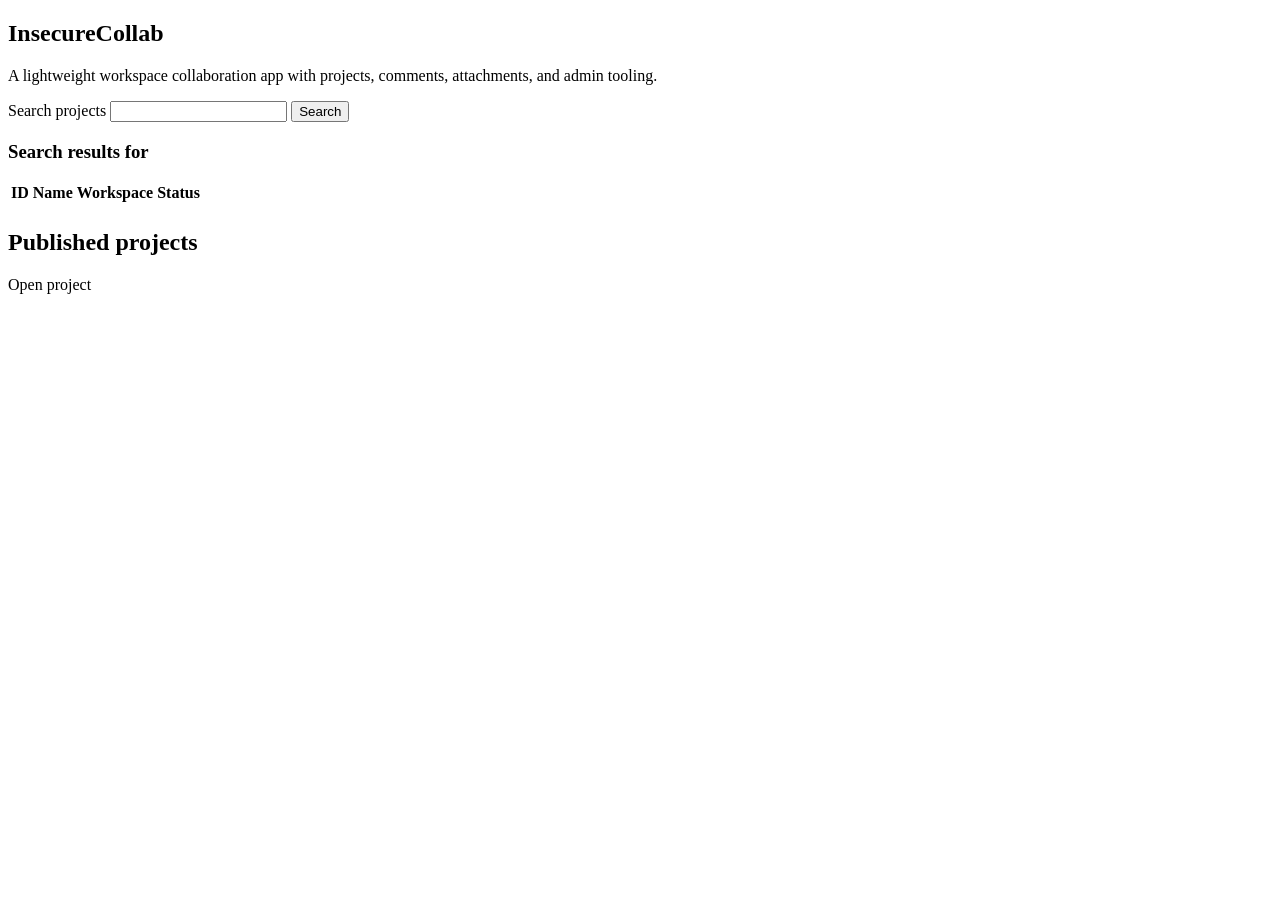
<file: src/main/resources/templates/index.html>
<!DOCTYPE html>
<html lang="en" xmlns:th="http://www.thymeleaf.org" th:replace="~{shared/layout :: layout(~{::main})}">
<main>
    <section class="panel">
        <h1>InsecureCollab</h1>
        <p>A lightweight workspace collaboration app with projects, comments, attachments, and admin tooling.</p>
        <form method="get" th:action="@{/}">
            <label>Search projects
                <input type="text" name="q" th:value="${q}">
            </label>
            <button type="submit">Search</button>
        </form>
        <div th:if="${q}" class="panel">
            <h3>Search results for <span th:utext="${q}"></span></h3>
            <table th:if="${searchResults != null}">
                <tr><th>ID</th><th>Name</th><th>Workspace</th><th>Status</th></tr>
                <tr th:each="row : ${searchResults}">
                    <td th:text="${row.id}"></td>
                    <td th:text="${row.name}"></td>
                    <td th:text="${row.workspace_name}"></td>
                    <td th:text="${row.status}"></td>
                </tr>
            </table>
        </div>
    </section>
    <section class="panel">
        <h2>Published projects</h2>
        <div class="grid">
            <div class="panel" th:each="project : ${projects}">
                <h3 th:text="${project.name}"></h3>
                <p th:text="${project.description}"></p>
                <a th:href="@{/projects/{id}(id=${project.id})}">Open project</a>
            </div>
        </div>
    </section>
</main>
</html>
</file>
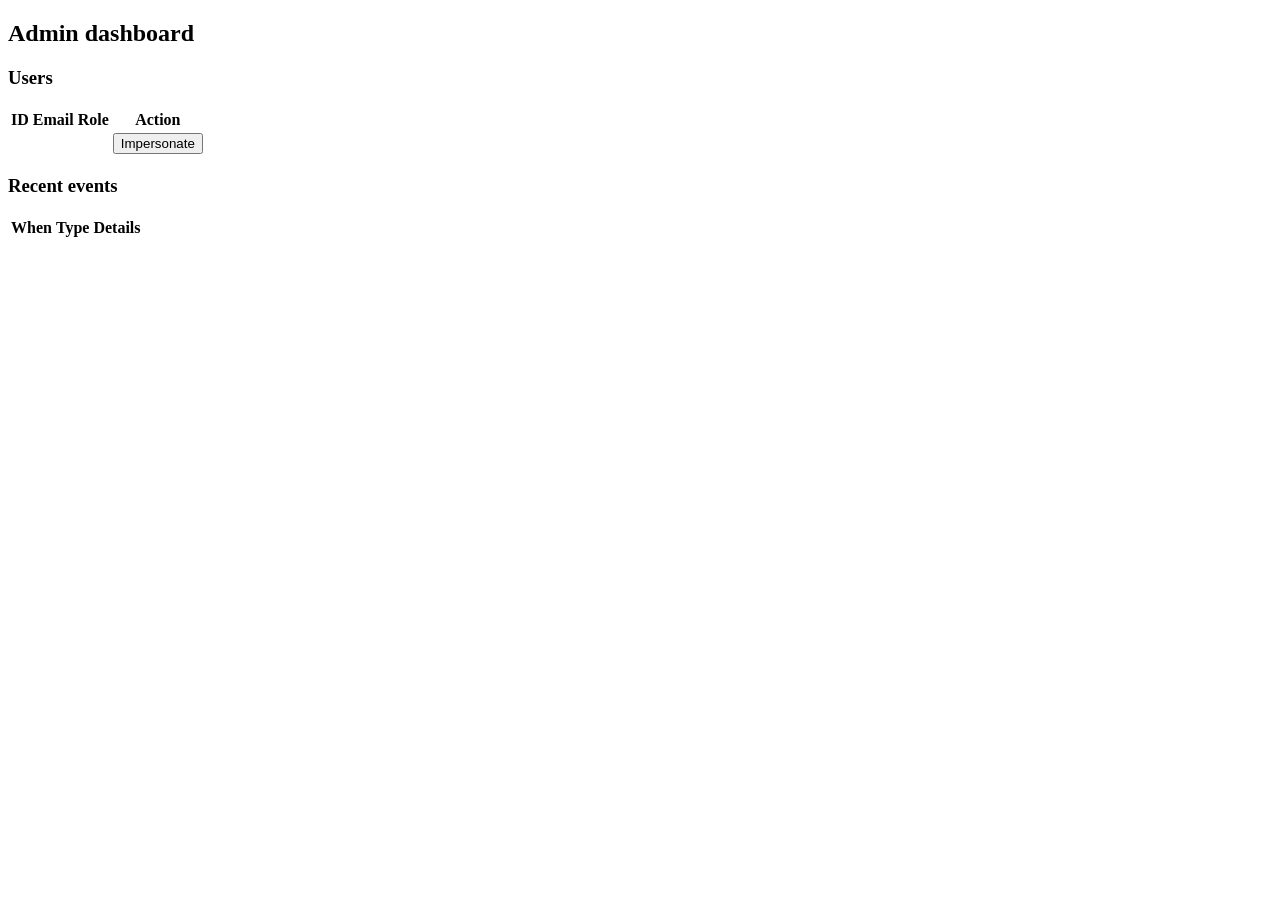
<file: src/main/resources/templates/admin/index.html>
<!DOCTYPE html>
<html lang="en" xmlns:th="http://www.thymeleaf.org" th:replace="~{shared/layout :: layout(~{::main})}">
<main>
    <section class="panel">
        <h1>Admin dashboard</h1>
        <div class="grid">
            <div class="panel">
                <h3>Users</h3>
                <table>
                    <tr><th>ID</th><th>Email</th><th>Role</th><th>Action</th></tr>
                    <tr th:each="user : ${users}">
                        <td th:text="${user.id}"></td>
                        <td th:text="${user.email}"></td>
                        <td th:text="${user.role}"></td>
                        <td>
                            <form method="post" th:action="@{/admin/impersonate}">
                                <input type="hidden" name="userId" th:value="${user.id}">
                                <button type="submit">Impersonate</button>
                            </form>
                        </td>
                    </tr>
                </table>
            </div>
            <div class="panel">
                <h3>Recent events</h3>
                <table>
                    <tr><th>When</th><th>Type</th><th>Details</th></tr>
                    <tr th:each="event : ${events}">
                        <td th:text="${event.createdAt}"></td>
                        <td th:text="${event.eventType}"></td>
                        <td th:text="${event.details}"></td>
                    </tr>
                </table>
            </div>
        </div>
    </section>
</main>
</html>
</file>
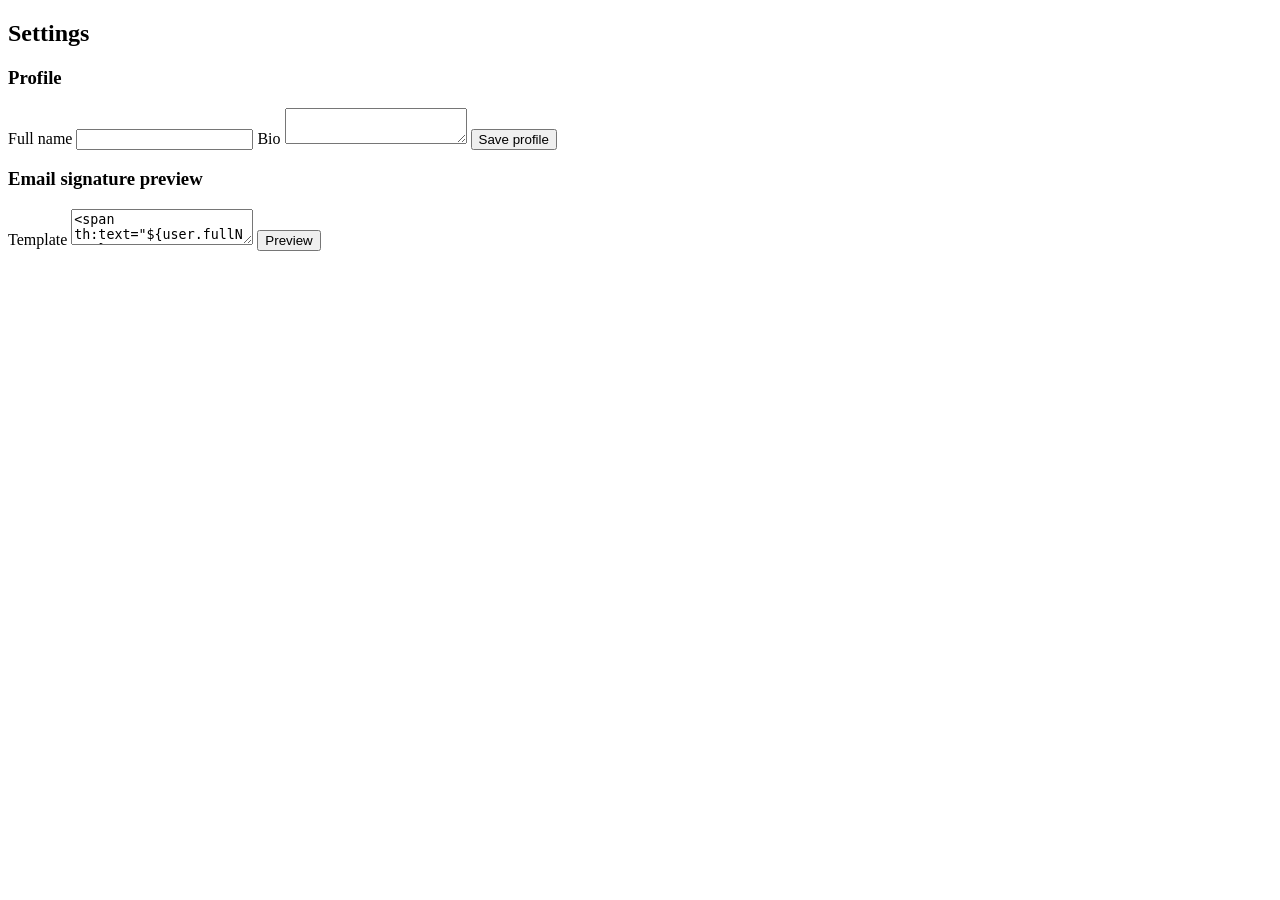
<file: src/main/resources/templates/settings/index.html>
<!DOCTYPE html>
<html lang="en" xmlns:th="http://www.thymeleaf.org" th:replace="~{shared/layout :: layout(~{::main})}">
<main>
    <section class="panel">
        <h1>Settings</h1>
        <div class="grid">
            <div class="panel">
                <h3>Profile</h3>
                <form method="post" th:action="@{/settings/profile}">
                    <label>Full name <input type="text" name="fullName" th:value="${currentUser.fullName}"></label>
                    <label>Bio <textarea name="bio" th:text="${currentUser.bio}"></textarea></label>
                    <button type="submit">Save profile</button>
                </form>
            </div>
            <div class="panel">
                <h3>Email signature preview</h3>
                <form method="post" th:action="@{/settings/signature-preview}">
                    <label>Template <textarea name="template"><span th:text="${user.fullName}"></span></textarea></label>
                    <button type="submit">Preview</button>
                </form>
                <div th:if="${preview}" th:utext="${preview}"></div>
            </div>
        </div>
    </section>
</main>
</html>
</file>
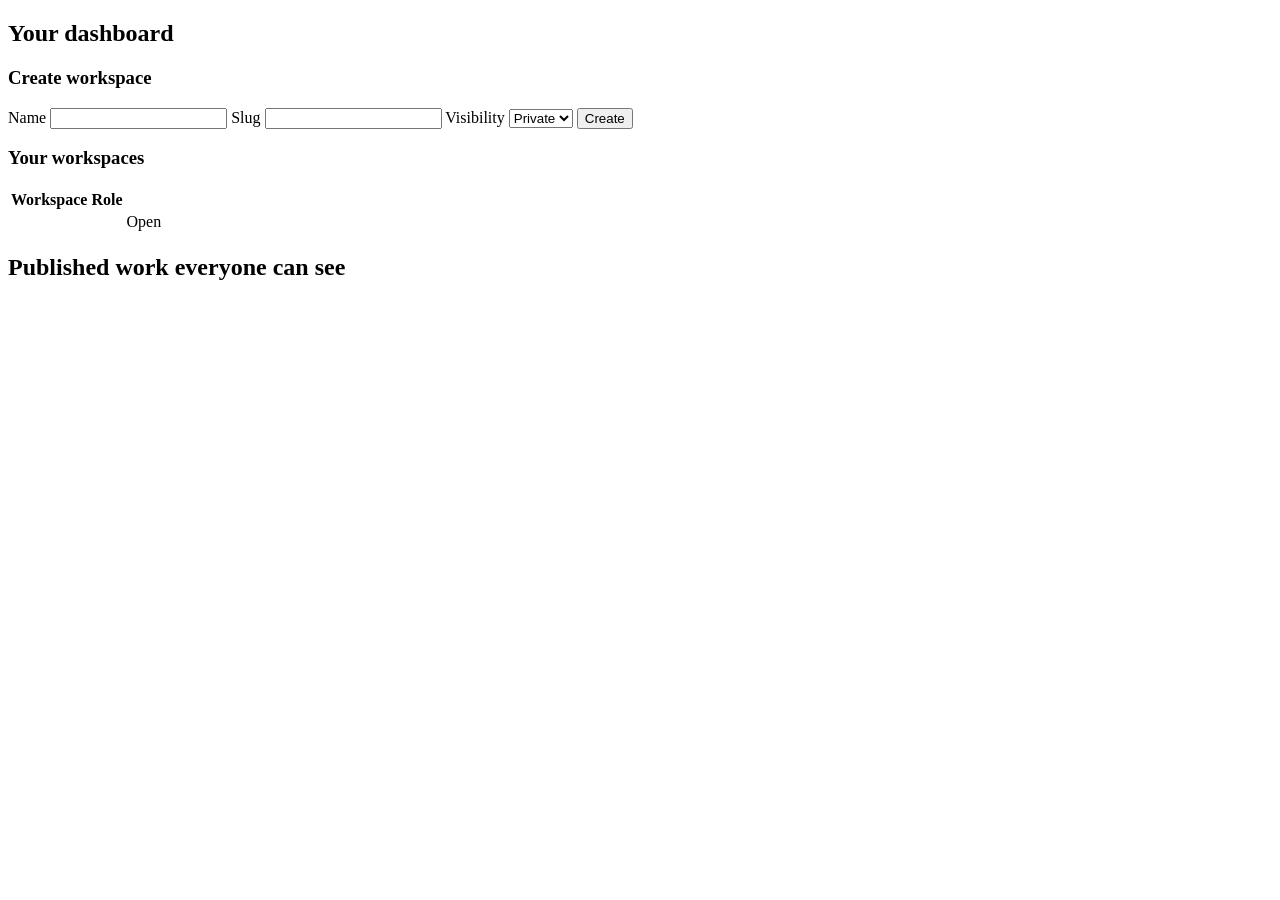
<file: src/main/resources/templates/dashboard.html>
<!DOCTYPE html>
<html lang="en" xmlns:th="http://www.thymeleaf.org" th:replace="~{shared/layout :: layout(~{::main})}">
<main>
    <section class="panel">
        <h1>Your dashboard</h1>
        <div class="grid">
            <div class="panel">
                <h3>Create workspace</h3>
                <form method="post" th:action="@{/workspaces}">
                    <label>Name <input type="text" name="name"></label>
                    <label>Slug <input type="text" name="slug"></label>
                    <label>Visibility
                        <select name="visibility">
                            <option value="PRIVATE">Private</option>
                            <option value="PUBLIC">Public</option>
                        </select>
                    </label>
                    <button type="submit">Create</button>
                </form>
            </div>
            <div class="panel">
                <h3>Your workspaces</h3>
                <table>
                    <tr><th>Workspace</th><th>Role</th><th></th></tr>
                    <tr th:each="membership : ${memberships}">
                        <td th:text="${membership.workspace.name}"></td>
                        <td th:text="${membership.role}"></td>
                        <td><a th:href="@{/workspaces/{id}(id=${membership.workspace.id})}">Open</a></td>
                    </tr>
                </table>
            </div>
        </div>
    </section>
    <section class="panel">
        <h2>Published work everyone can see</h2>
        <div class="grid">
            <div class="panel" th:each="project : ${publicProjects}">
                <strong th:text="${project.name}"></strong>
                <p th:text="${project.description}"></p>
            </div>
        </div>
    </section>
</main>
</html>
</file>
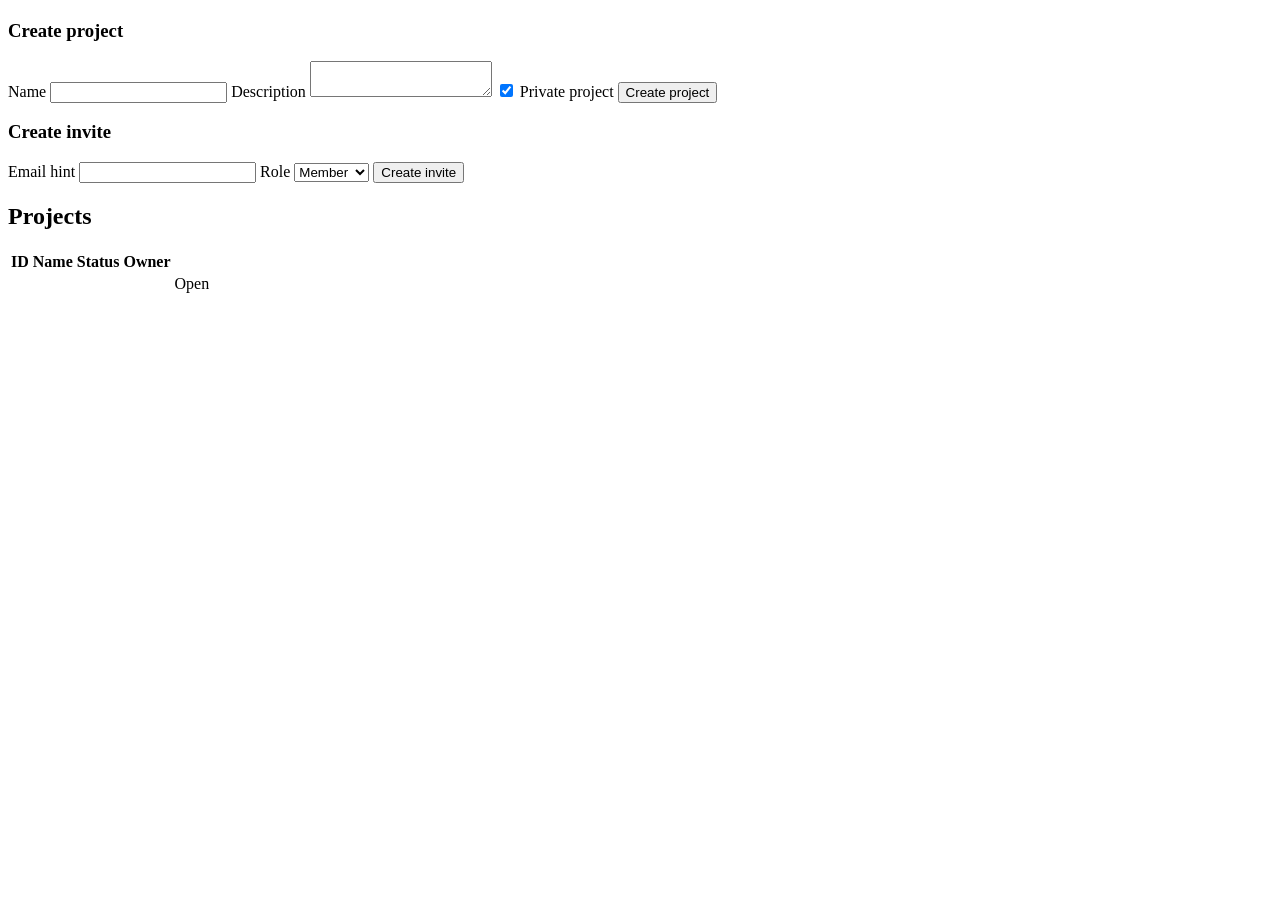
<file: src/main/resources/templates/workspace.html>
<!DOCTYPE html>
<html lang="en" xmlns:th="http://www.thymeleaf.org" th:replace="~{shared/layout :: layout(~{::main})}">
<main>
    <section class="panel">
        <h1 th:text="${workspace.name}"></h1>
        <p class="muted" th:text="${workspace.slug}"></p>
        <div class="grid">
            <div class="panel">
                <h3>Create project</h3>
                <form method="post" th:action="@{/projects}">
                    <input type="hidden" name="workspaceId" th:value="${workspace.id}">
                    <label>Name <input type="text" name="name"></label>
                    <label>Description <textarea name="description"></textarea></label>
                    <label><input type="checkbox" name="privateProject" value="true" checked> Private project</label>
                    <button type="submit">Create project</button>
                </form>
            </div>
            <div class="panel">
                <h3>Create invite</h3>
                <form method="post" th:action="@{/workspaces/{id}/invites(id=${workspace.id})}">
                    <label>Email hint <input type="text" name="emailHint"></label>
                    <label>Role
                        <select name="role">
                            <option value="MEMBER">Member</option>
                            <option value="MANAGER">Manager</option>
                            <option value="OWNER">Owner</option>
                        </select>
                    </label>
                    <button type="submit">Create invite</button>
                </form>
            </div>
        </div>
    </section>
    <section class="panel">
        <h2>Projects</h2>
        <table>
            <tr><th>ID</th><th>Name</th><th>Status</th><th>Owner</th><th></th></tr>
            <tr th:each="project : ${projects}">
                <td th:text="${project.id}"></td>
                <td th:text="${project.name}"></td>
                <td th:text="${project.status}"></td>
                <td th:text="${project.owner.fullName}"></td>
                <td><a th:href="@{/projects/{id}(id=${project.id})}">Open</a></td>
            </tr>
        </table>
    </section>
</main>
</html>
</file>
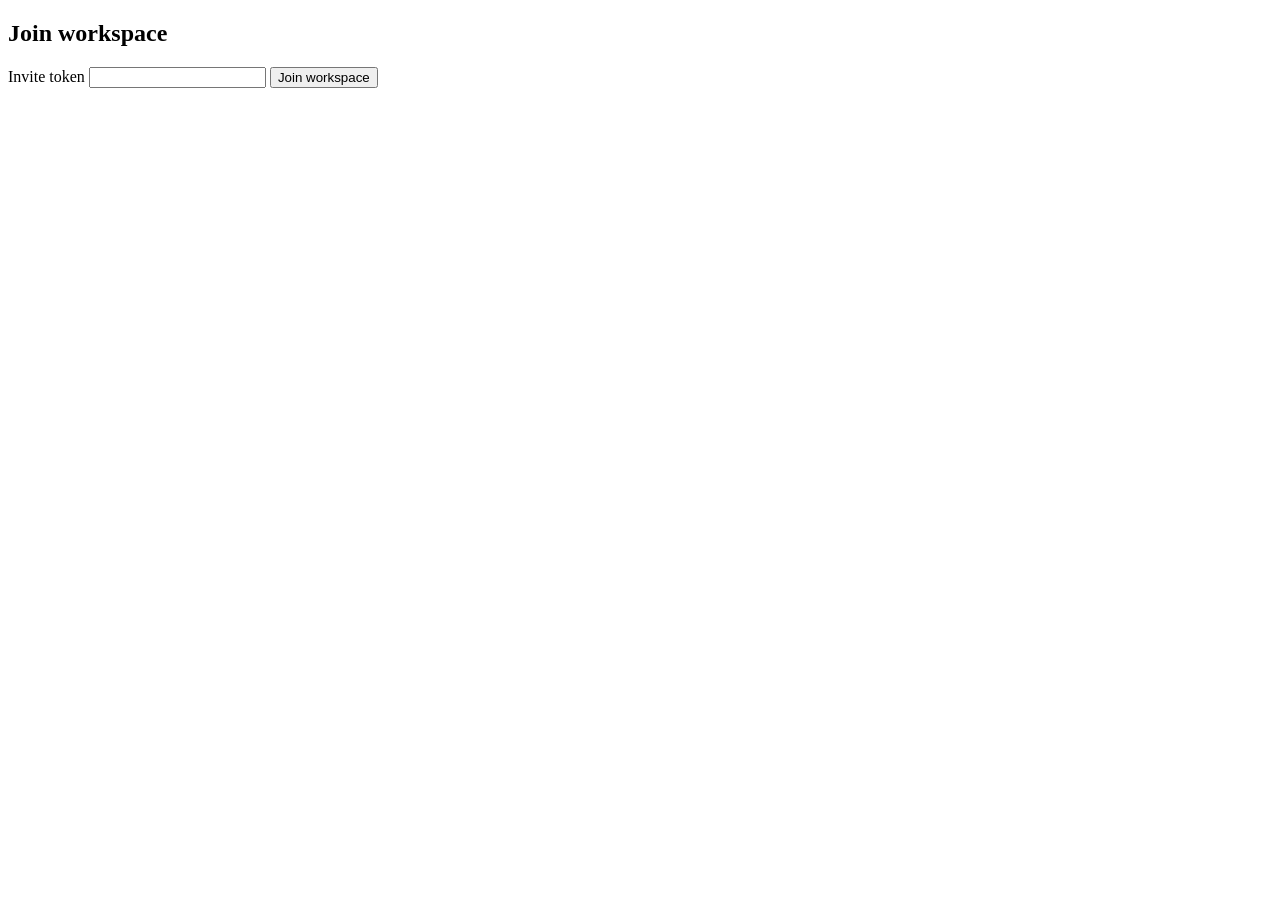
<file: src/main/resources/templates/auth/join.html>
<!DOCTYPE html>
<html lang="en" xmlns:th="http://www.thymeleaf.org" th:replace="~{shared/layout :: layout(~{::main})}">
<main>
    <section class="panel">
        <h1>Join workspace</h1>
        <form method="post" th:action="@{/join}">
            <label>Invite token
                <input type="text" name="token" th:value="${token}">
            </label>
            <button type="submit">Join workspace</button>
        </form>
    </section>
</main>
</html>
</file>
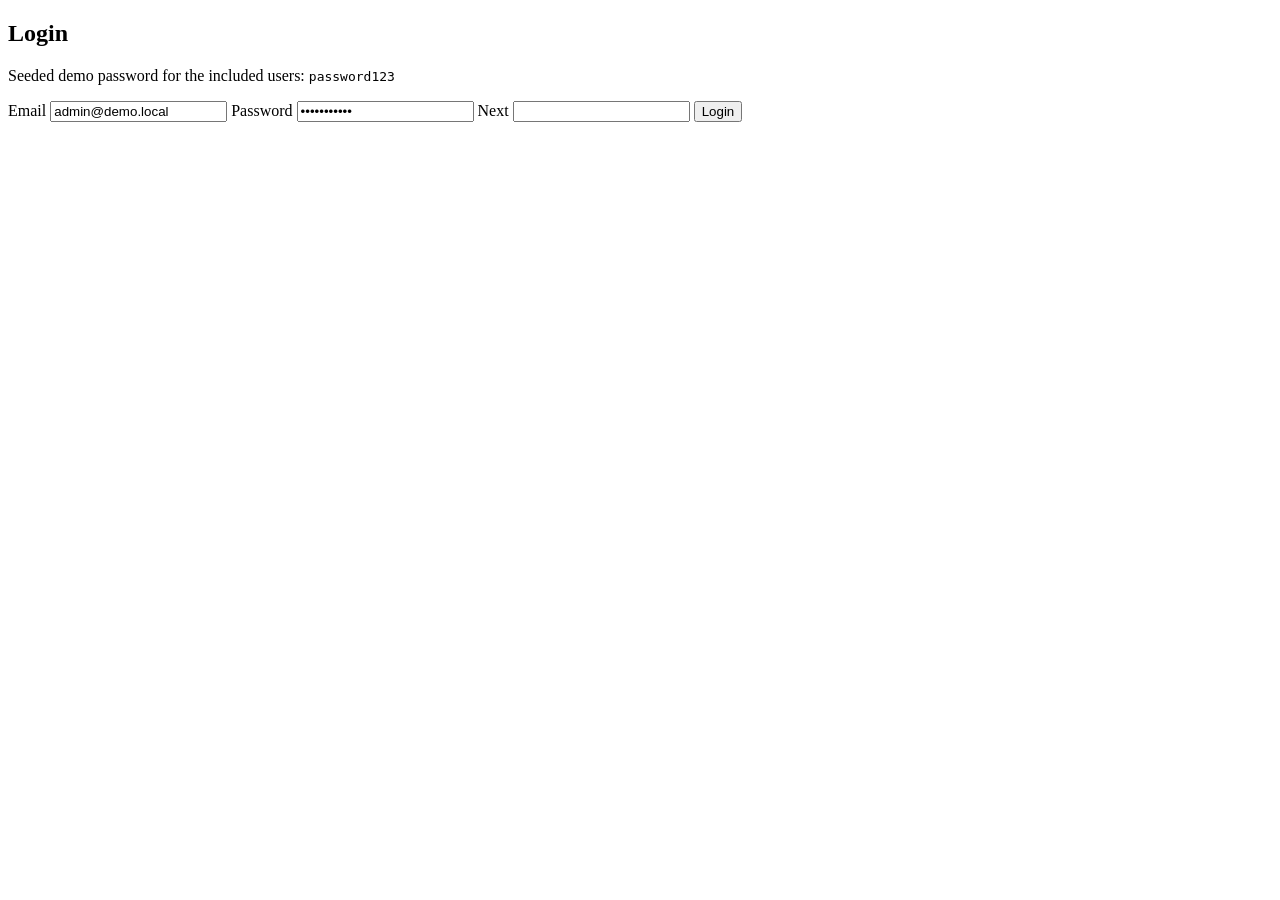
<file: src/main/resources/templates/auth/login.html>
<!DOCTYPE html>
<html lang="en" xmlns:th="http://www.thymeleaf.org" th:replace="~{shared/layout :: layout(~{::main})}">
<main>
    <section class="panel">
        <h1>Login</h1>
        <p class="muted">Seeded demo password for the included users: <code>password123</code></p>
        <p th:if="${error}" data-autoclear="true" th:text="${error}"></p>
        <form method="post" th:action="@{/login}">
            <label>Email
                <input type="email" name="email" value="admin@demo.local">
            </label>
            <label>Password
                <input type="password" name="password" value="password123">
            </label>
            <label>Next
                <input type="text" name="next" th:value="${next}">
            </label>
            <button type="submit">Login</button>
        </form>
    </section>
</main>
</html>
</file>
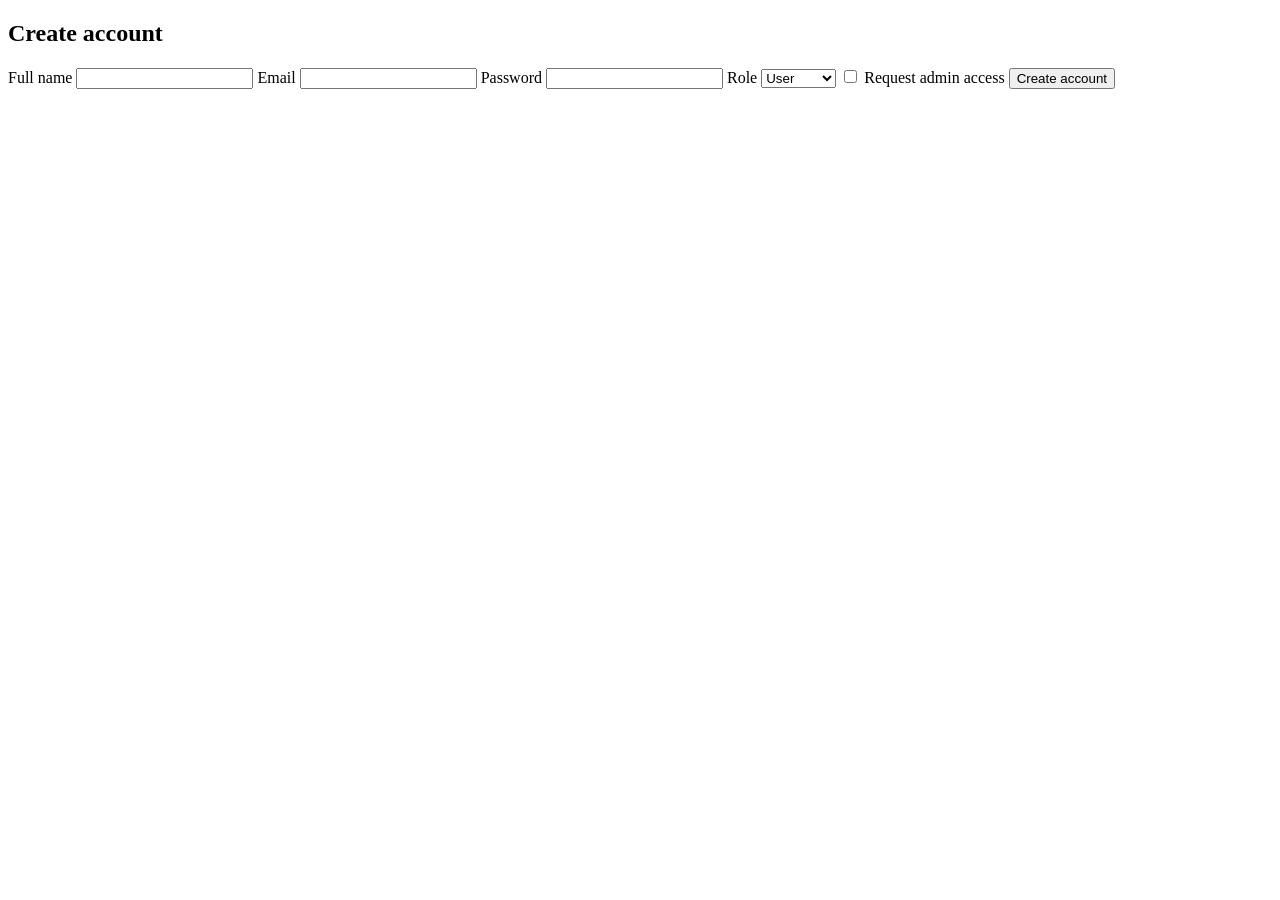
<file: src/main/resources/templates/auth/register.html>
<!DOCTYPE html>
<html lang="en" xmlns:th="http://www.thymeleaf.org" th:replace="~{shared/layout :: layout(~{::main})}">
<main>
    <section class="panel">
        <h1>Create account</h1>
        <form method="post" th:action="@{/register}">
            <label>Full name
                <input type="text" name="fullName">
            </label>
            <label>Email
                <input type="email" name="email">
            </label>
            <label>Password
                <input type="password" name="password">
            </label>
            <label>Role
                <select name="role">
                    <option value="USER">User</option>
                    <option value="MANAGER">Manager</option>
                    <option value="ADMIN">Admin</option>
                </select>
            </label>
            <label>
                <input type="checkbox" name="admin" value="true"> Request admin access
            </label>
            <button type="submit">Create account</button>
        </form>
    </section>
</main>
</html>
</file>
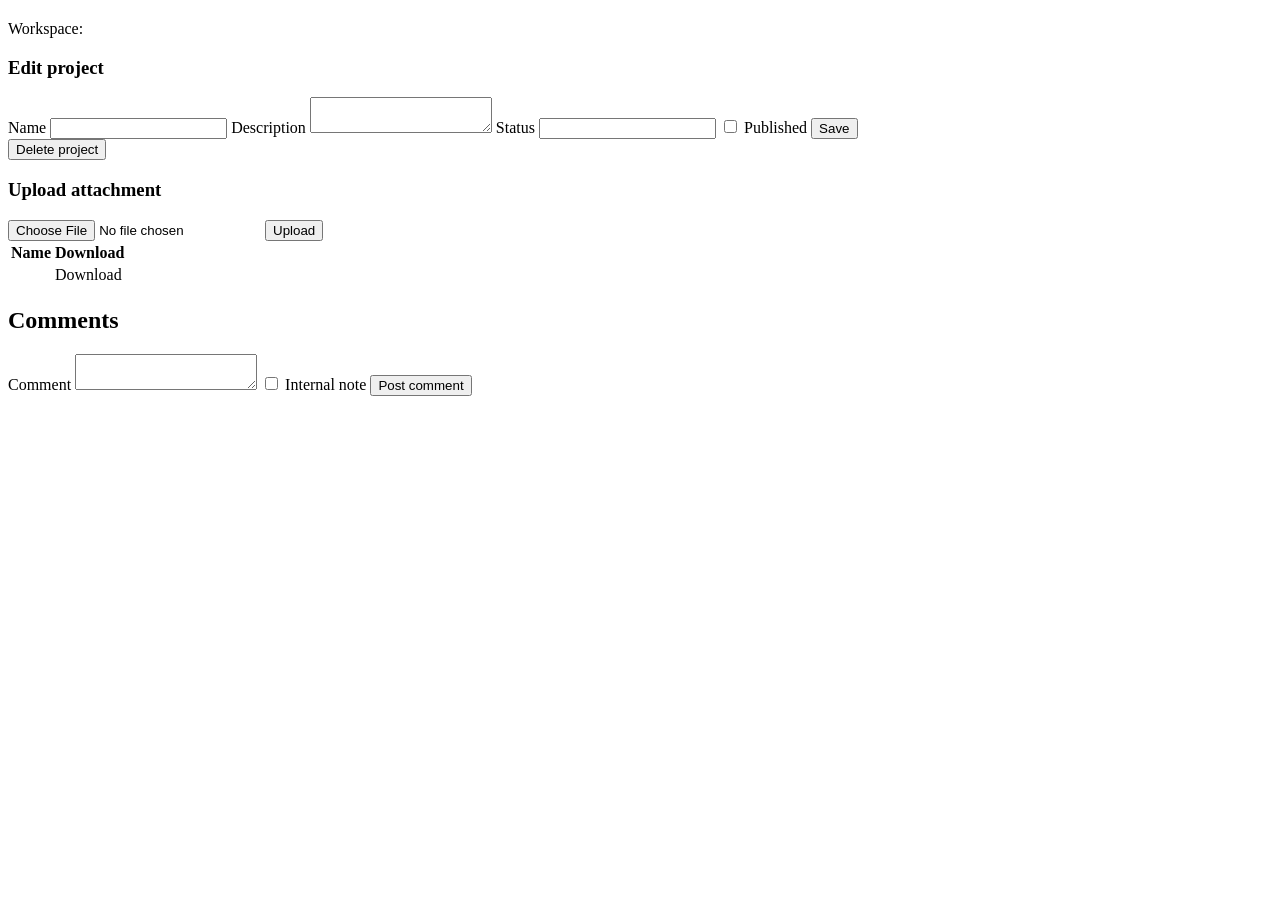
<file: src/main/resources/templates/project/detail.html>
<!DOCTYPE html>
<html lang="en" xmlns:th="http://www.thymeleaf.org" th:replace="~{shared/layout :: layout(~{::main})}">
<main>
    <section class="panel">
        <h1 th:text="${project.name}"></h1>
        <p th:text="${project.description}"></p>
        <p class="muted">Workspace: <span th:text="${project.workspace.name}"></span></p>
        <div class="grid">
            <div class="panel">
                <h3>Edit project</h3>
                <form method="post" th:action="@{/projects/{id}(id=${project.id})}">
                    <label>Name <input type="text" name="name" th:value="${project.name}"></label>
                    <label>Description <textarea name="description" th:text="${project.description}"></textarea></label>
                    <label>Status <input type="text" name="status" th:value="${project.status}"></label>
                    <label><input type="checkbox" name="published" value="true" th:checked="${project.published}"> Published</label>
                    <button type="submit">Save</button>
                </form>
                <form method="post" th:action="@{/projects/{id}/delete(id=${project.id})}">
                    <button type="submit">Delete project</button>
                </form>
            </div>
            <div class="panel">
                <h3>Upload attachment</h3>
                <form method="post" enctype="multipart/form-data" th:action="@{/projects/{id}/attachments(id=${project.id})}">
                    <input type="file" name="file">
                    <button type="submit">Upload</button>
                </form>
                <table>
                    <tr><th>Name</th><th>Download</th></tr>
                    <tr th:each="attachment : ${attachments}">
                        <td th:text="${attachment.originalFilename}"></td>
                        <td><a th:href="@{/api/attachments/download(path=${attachment.storagePath})}">Download</a></td>
                    </tr>
                </table>
            </div>
        </div>
    </section>
    <section class="panel">
        <h2>Comments</h2>
        <form method="post" th:action="@{/projects/{id}/comments(id=${project.id})}">
            <label>Comment <textarea name="body"></textarea></label>
            <label><input type="checkbox" name="internalNote" value="true"> Internal note</label>
            <button type="submit">Post comment</button>
        </form>
        <div th:each="comment : ${comments}" class="panel">
            <div class="muted">
                <span th:text="${comment.author.fullName}"></span>
                <span th:text="${comment.internalNote ? 'internal' : 'shared'}"></span>
            </div>
            <div th:utext="${comment.body}"></div>
        </div>
    </section>
</main>
</html>
</file>
